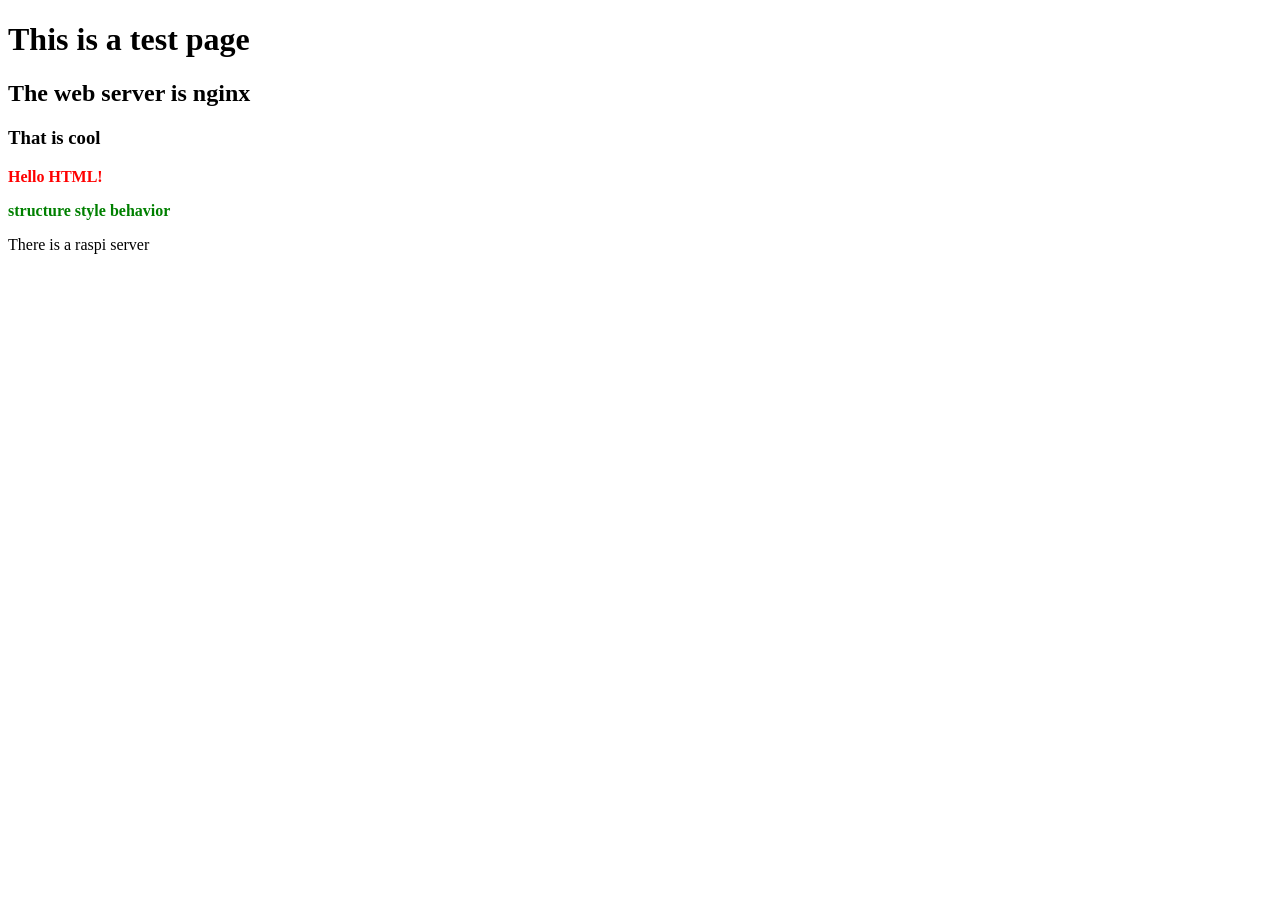
<file: index.html>
<!DOCTYPE html>
    <html>
        <head>
            <title>
                Hello HTML
            </title>
        </head>
        <h1>
            This is a test page
        </h1>
        <h2>
            The web server is nginx
        </h2>
        <h3>
            That is cool
        </h3>
        <body>
            <p>
                <b>
                    <font color ="red">
                        Hello HTML!
                    </font>
                </b>
            </p>
            <p>
                <b>
                    <font color ="green">
                        structure style behavior
                    </font>
                </b>
                
            </p>
            <p>
                There is a raspi server
            </p>
        </body>
    </html>
</file>
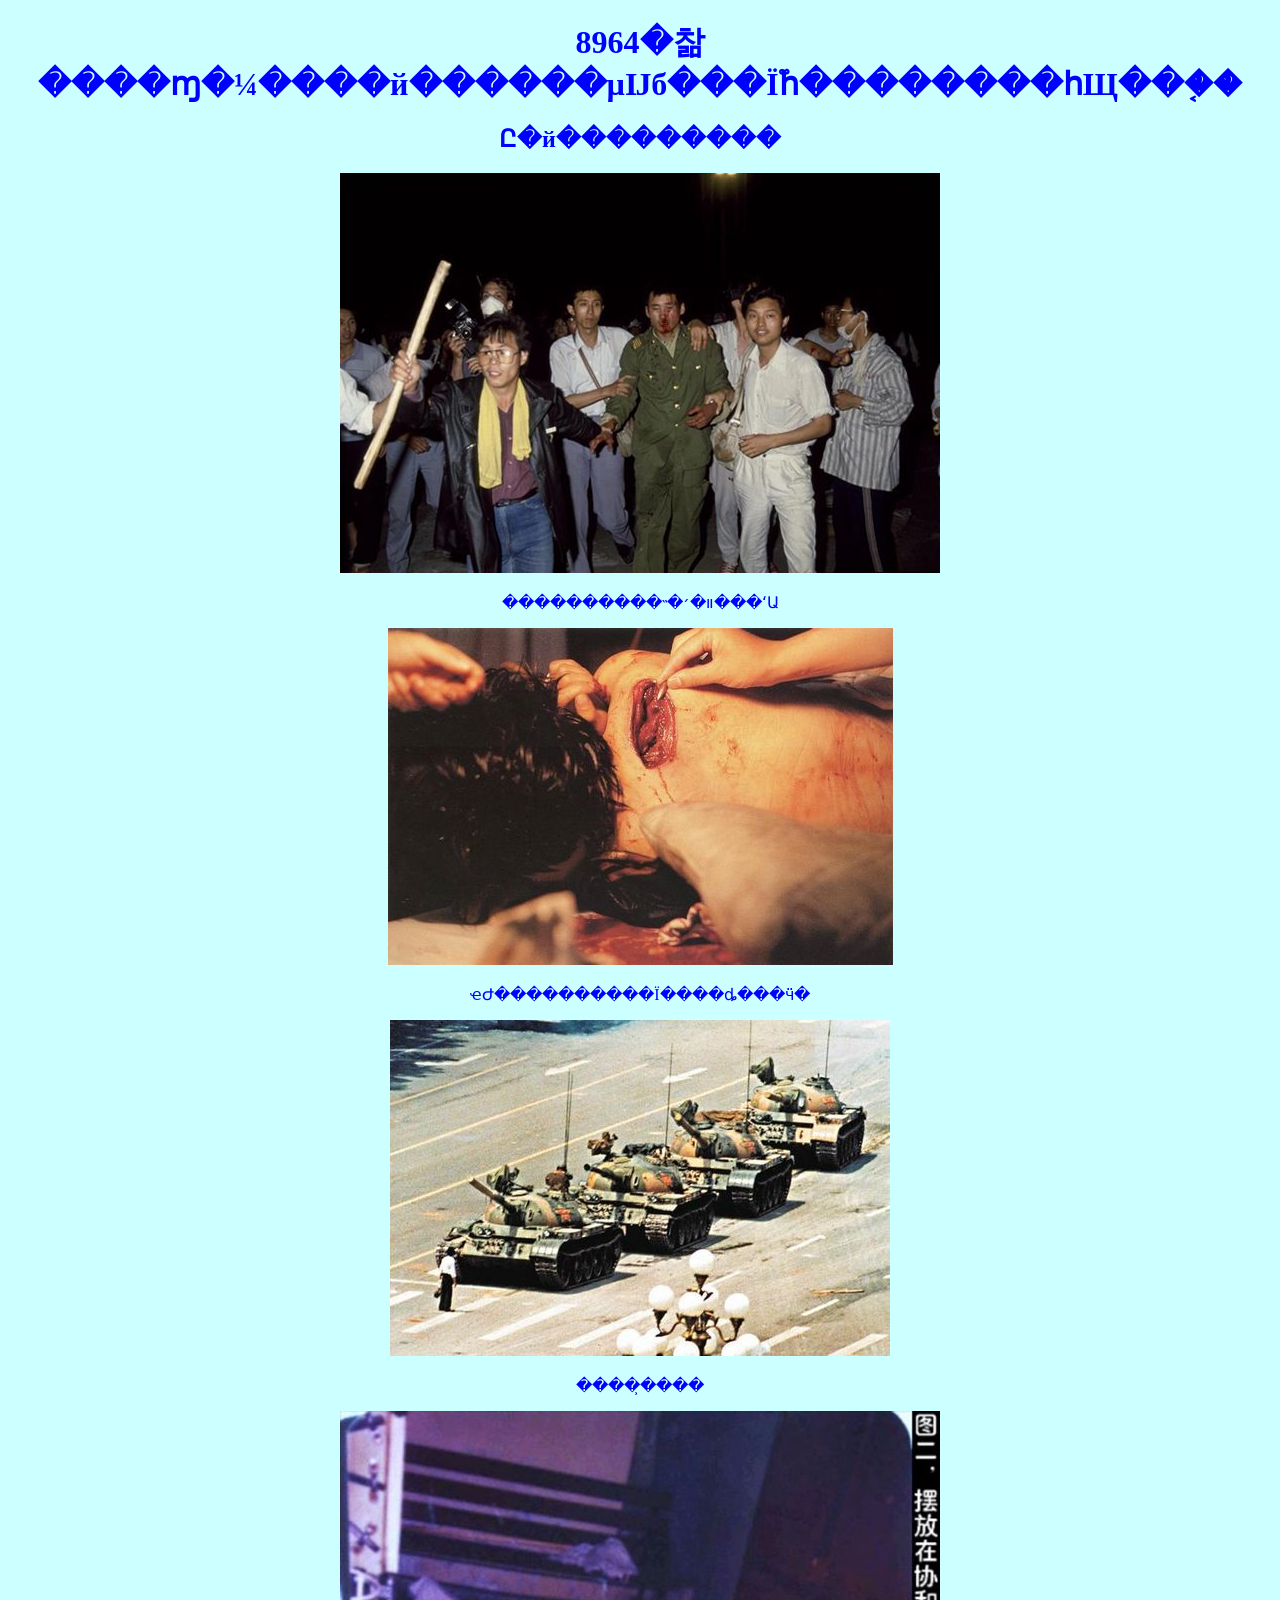
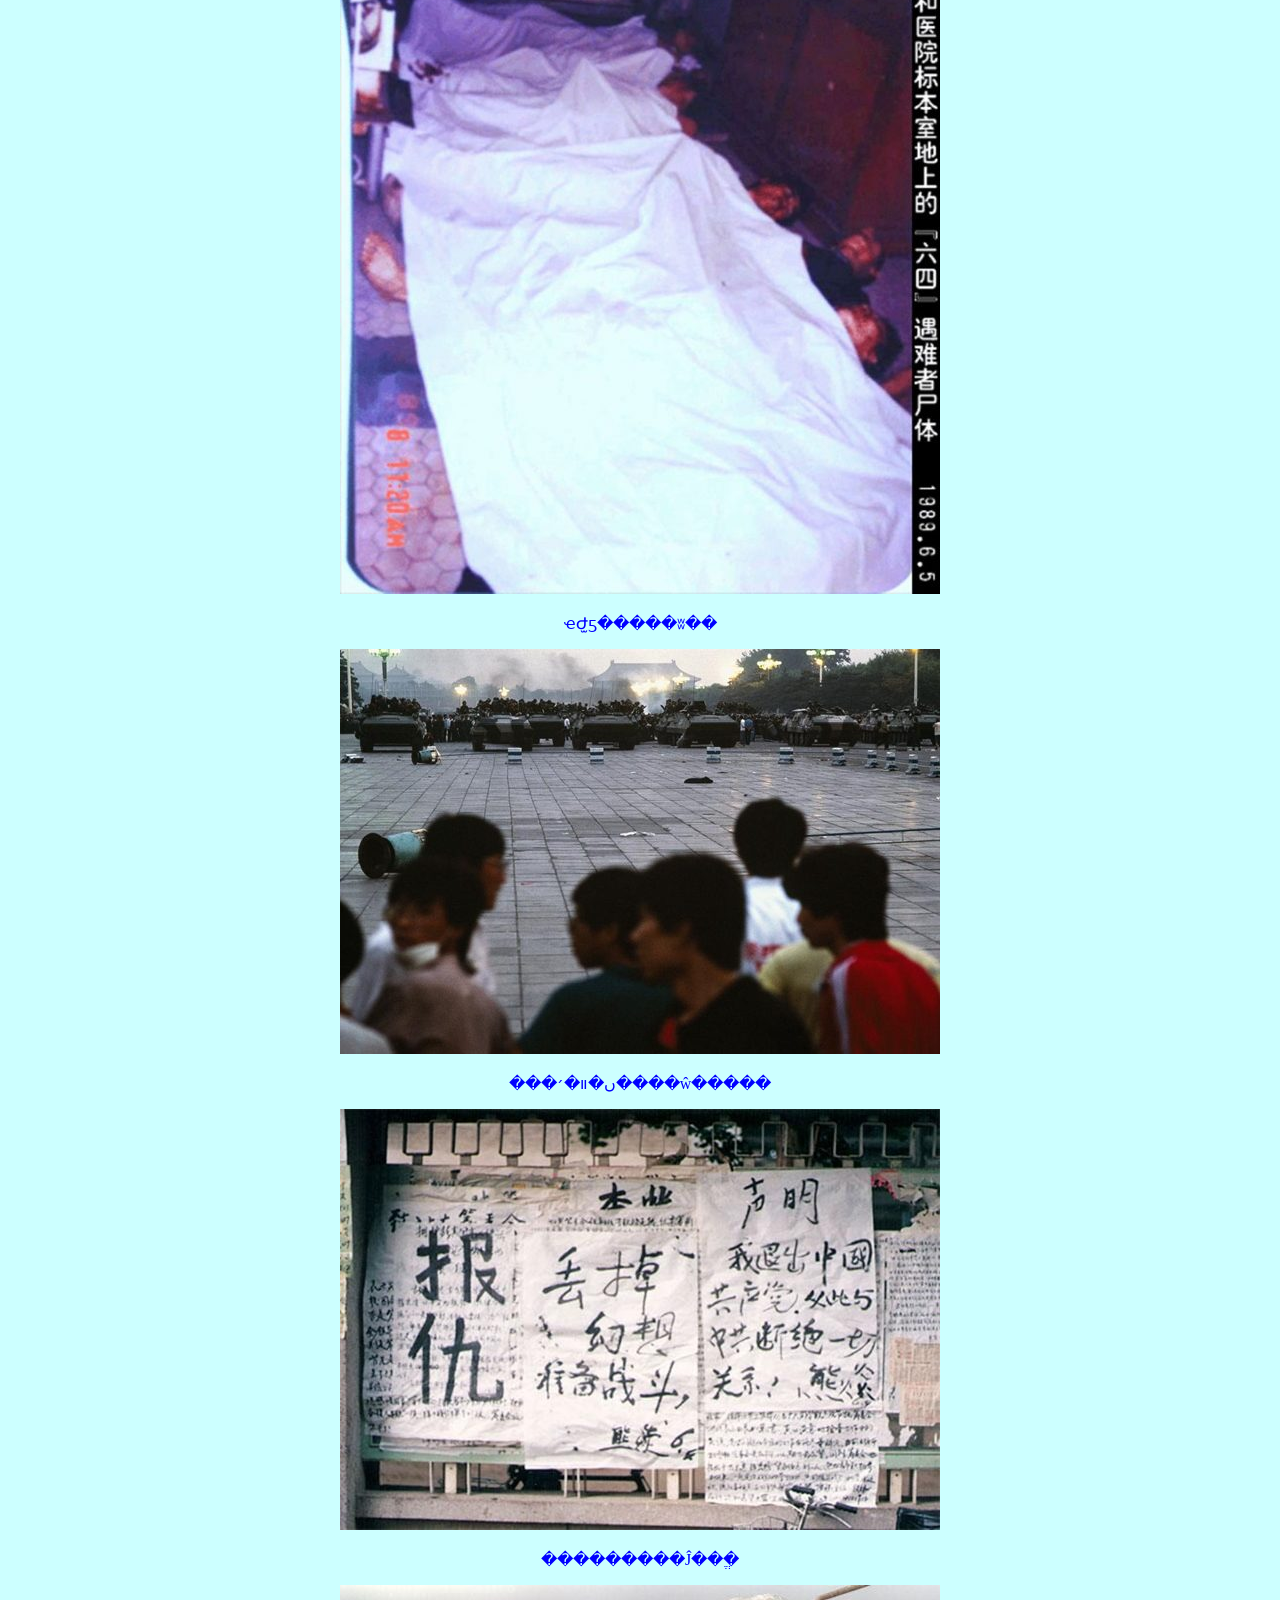
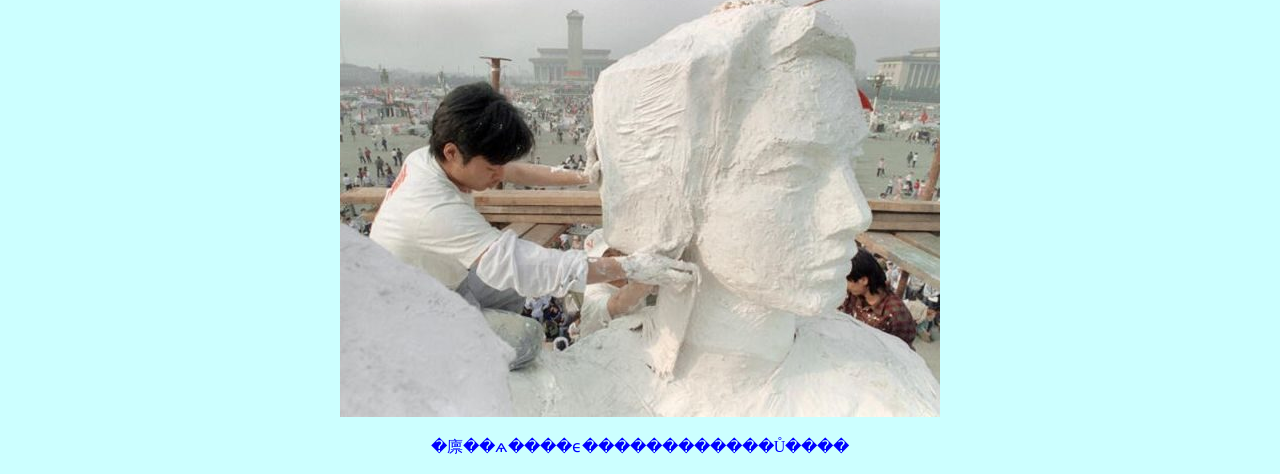
<file: 8964_web/index.html>
<!DOCTYPE html>
<html>
    <title> 8964��֤ͼƬ�� </title>
    <body text="blue" bgcolor="#CCFFFF">

    <center>
        <h1> <b>8964�찲����ɱ�¼����й������µĲб���Ϊ֮һ��������һЩ��֤��</b> </h1>
        <h2> <b>Ը�й���������</b> </h2>

        <img src="pics/7-3-600x400.jpg" alt="����������˵�װ�׳���ʻԱ">
        <p>����������˵�װ�׳���ʻԱ</p>
        <img src="pics/625cd38120f73.jpeg" alt="ҽԺ����������Ϊ����ȡ���ӵ�">
        <p>ҽԺ����������Ϊ����ȡ���ӵ�</p>
        <img src="pics/625cd386e858d.jpeg" alt="����̹����">
        <p>����̹����</p>
        <img src="pics/40-600x783.jpg" alt="ҽԺ̫ƽ�����ʬ��">
        <p>ҽԺ̫ƽ�����ʬ��</p>
        <img src="pics/49-600x405.jpg" alt="���ں�װ�׳����ŵ�����">
        <p>���ں�װ�׳����ŵ�����</p>
        <img src="pics/71-600x421.jpg" alt="���������Ĵ��ֱ�">
        <p>���������Ĵ��ֱ�</p>
        <img src="pics/81-600x432.jpg" alt="�廪��ѧ����ϵ������������Ů����">
        <p>�廪��ѧ����ϵ������������Ů����</p>

    </center>

    </body>
</html>
</file>
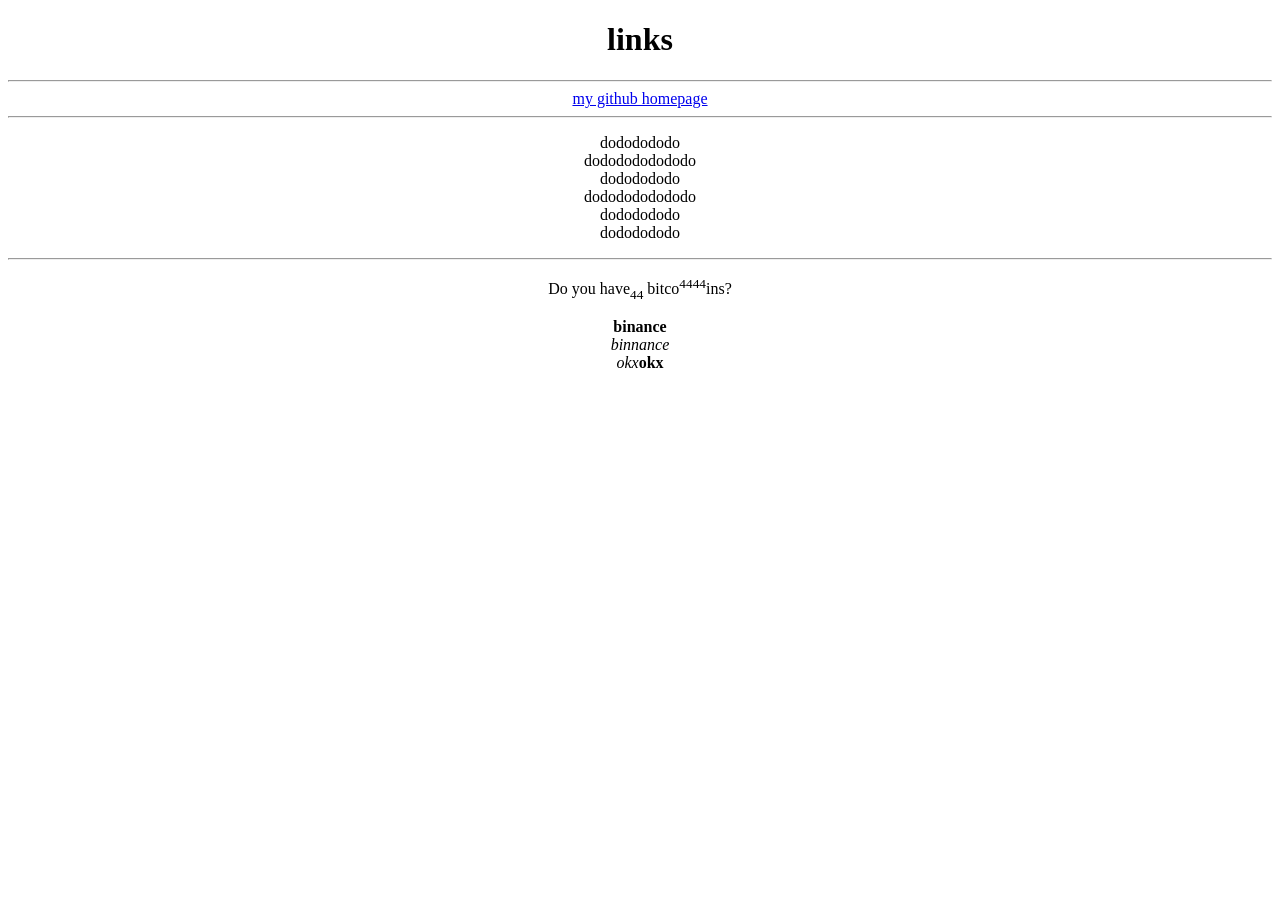
<file: sth_new/new01.html>
<!doctype html>
<html>
    <head>
        <meta charset="utf-8">
        <title>new01</title>
    </head>

    <body>
        <center>
            <h1>links</h1>
            <hr>
            <a href="https://github.com/ElonFreeman">my github homepage</a>
            <hr>
            <p>dododododo<br>dododododododo<br>dododododo<br>dododododododo<br>dododododo<br>dododododo</p>
            <hr>
            <p>Do you have<sub>44</sub> bitco<sup>4444</sup>ins?</p>
            <p><b>binance</b><br><i>binnance</i><br><em>okx</em><strong>okx</strong></p>
        </center>
    </body>
</html>

<!--字符集编码笔记-->
</file>
